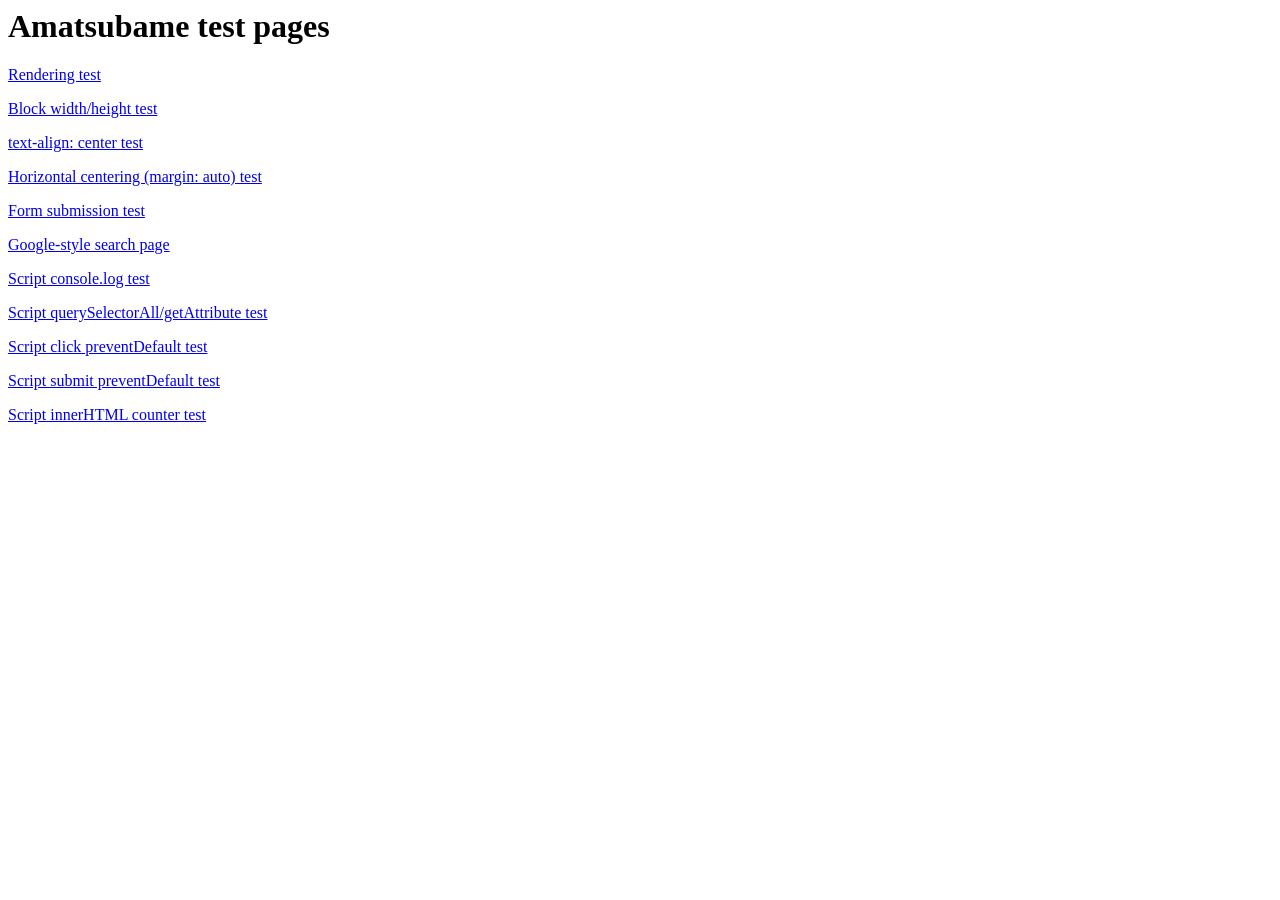
<file: Sources/TestServer/Resources/index.html>
<html>
  <body>
    <h1>Amatsubame test pages</h1>
    <p><a href="/rendering">Rendering test</a></p>
    <p><a href="/box-dimensions">Block width/height test</a></p>
    <p><a href="/text-align-center">text-align: center test</a></p>
    <p><a href="/horizontal-centering">Horizontal centering (margin: auto) test</a></p>
    <p><a href="/form">Form submission test</a></p>
    <p><a href="/google">Google-style search page</a></p>
    <p><a href="/js-console">Script console.log test</a></p>
    <p><a href="/js-queryselector">Script querySelectorAll/getAttribute test</a></p>
    <p><a href="/js-click-preventdefault">Script click preventDefault test</a></p>
    <p><a href="/js-submit-preventdefault">Script submit preventDefault test</a></p>
    <p><a href="/js-innerhtml">Script innerHTML counter test</a></p>
  </body>
</html>
</file>
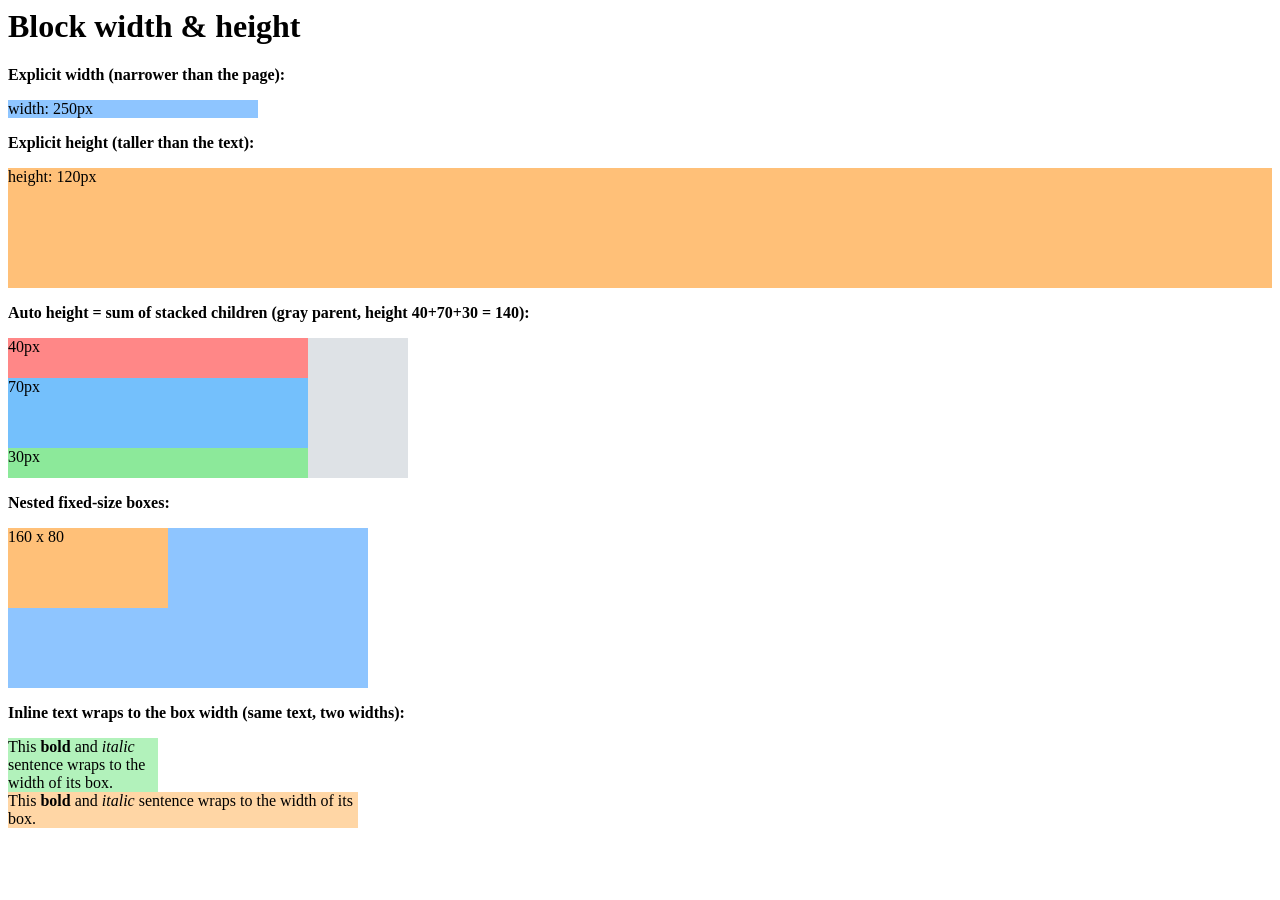
<file: Sources/TestServer/Resources/box-dimensions.html>
<html>
  <body>
    <h1>Block width & height</h1>

    <p><b>Explicit width (narrower than the page):</b></p>
    <div style="width: 250px; background-color: #8ec5ff">width: 250px</div>

    <p><b>Explicit height (taller than the text):</b></p>
    <div style="height: 120px; background-color: #ffc078">height: 120px</div>

    <p><b>Auto height = sum of stacked children (gray parent, height 40+70+30 = 140):</b></p>
    <div style="width: 400px; background-color: #dee2e6">
      <div style="width: 300px; height: 40px; background-color: #ff8787">40px</div>
      <div style="width: 300px; height: 70px; background-color: #74c0fc">70px</div>
      <div style="width: 300px; height: 30px; background-color: #8ce99a">30px</div>
    </div>

    <p><b>Nested fixed-size boxes:</b></p>
    <div style="width: 360px; height: 160px; background-color: #8ec5ff">
      <div style="width: 160px; height: 80px; background-color: #ffc078">160 x 80</div>
    </div>

    <p><b>Inline text wraps to the box width (same text, two widths):</b></p>
    <div style="width: 150px; background-color: #b2f2bb">
      This <b>bold</b> and <i>italic</i> sentence wraps to the width of its box.
    </div>
    <div style="width: 350px; background-color: #ffd6a5">
      This <b>bold</b> and <i>italic</i> sentence wraps to the width of its box.
    </div>
  </body>
</html>
</file>
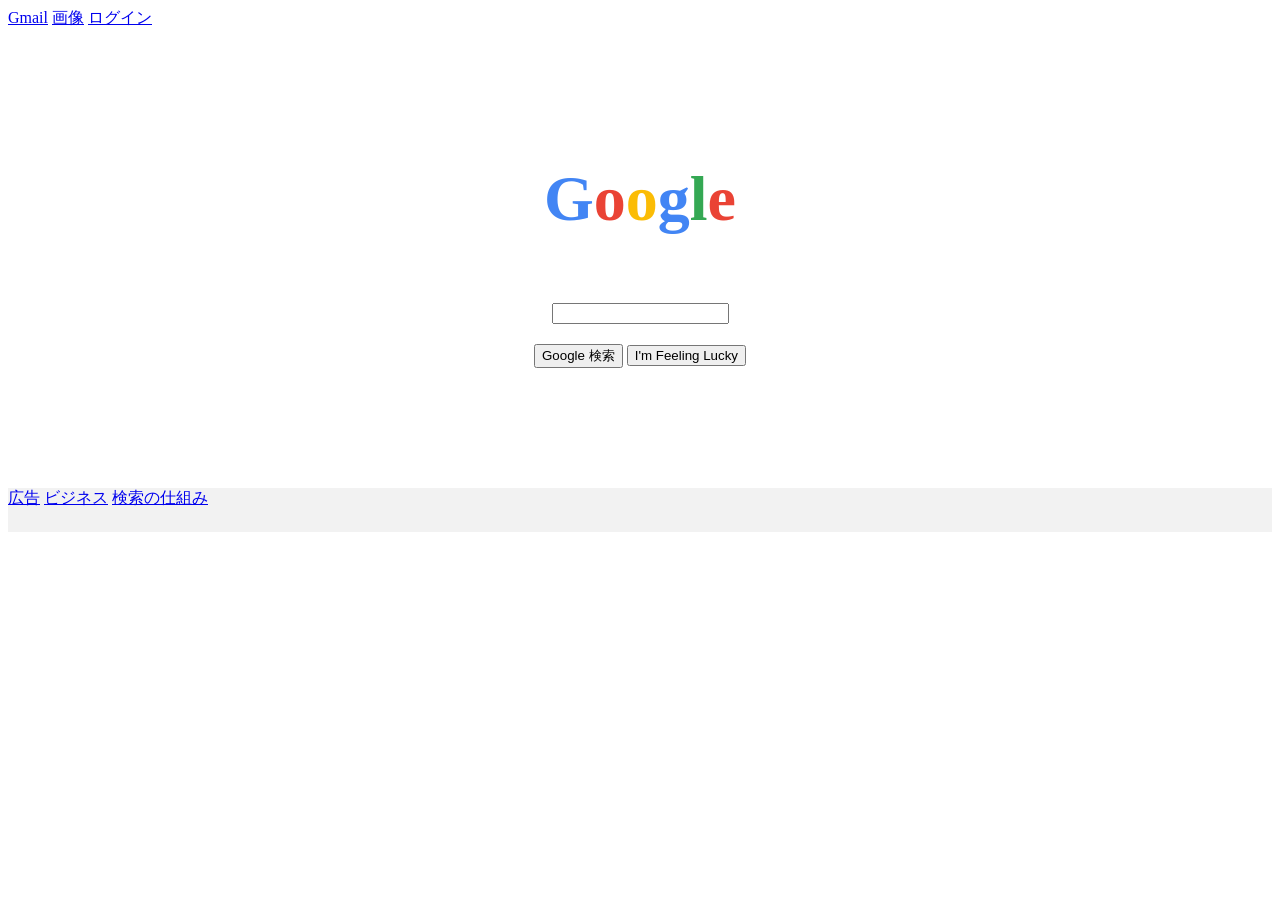
<file: Sources/TestServer/Resources/google.html>
<html>
  <head>
    <style>
      h1 { font-size: 64px; font-weight: bold; text-align: center; }
    </style>
  </head>
  <body>
    <div>
      <a href="/">Gmail</a>
      <a href="/">画像</a>
      <a href="/form">ログイン</a>
    </div>

    <div style="height: 90px"></div>

    <h1><span style="color: #4285f4">G</span><span style="color: #ea4335">o</span><span style="color: #fbbc05">o</span><span style="color: #4285f4">g</span><span style="color: #34a853">l</span><span style="color: #ea4335">e</span></h1>

    <div style="height: 24px"></div>

    <div style="text-align: center">
      <input value="">
    </div>

    <div style="height: 20px"></div>

    <div style="text-align: center">
      <button>Google 検索</button>
      <button>I'm Feeling Lucky</button>
    </div>

    <div style="height: 120px"></div>

    <div style="height: 44px; background-color: #f2f2f2">
      <a href="/">広告</a>
      <a href="/">ビジネス</a>
      <a href="/">検索の仕組み</a>
    </div>
  </body>
</html>
</file>
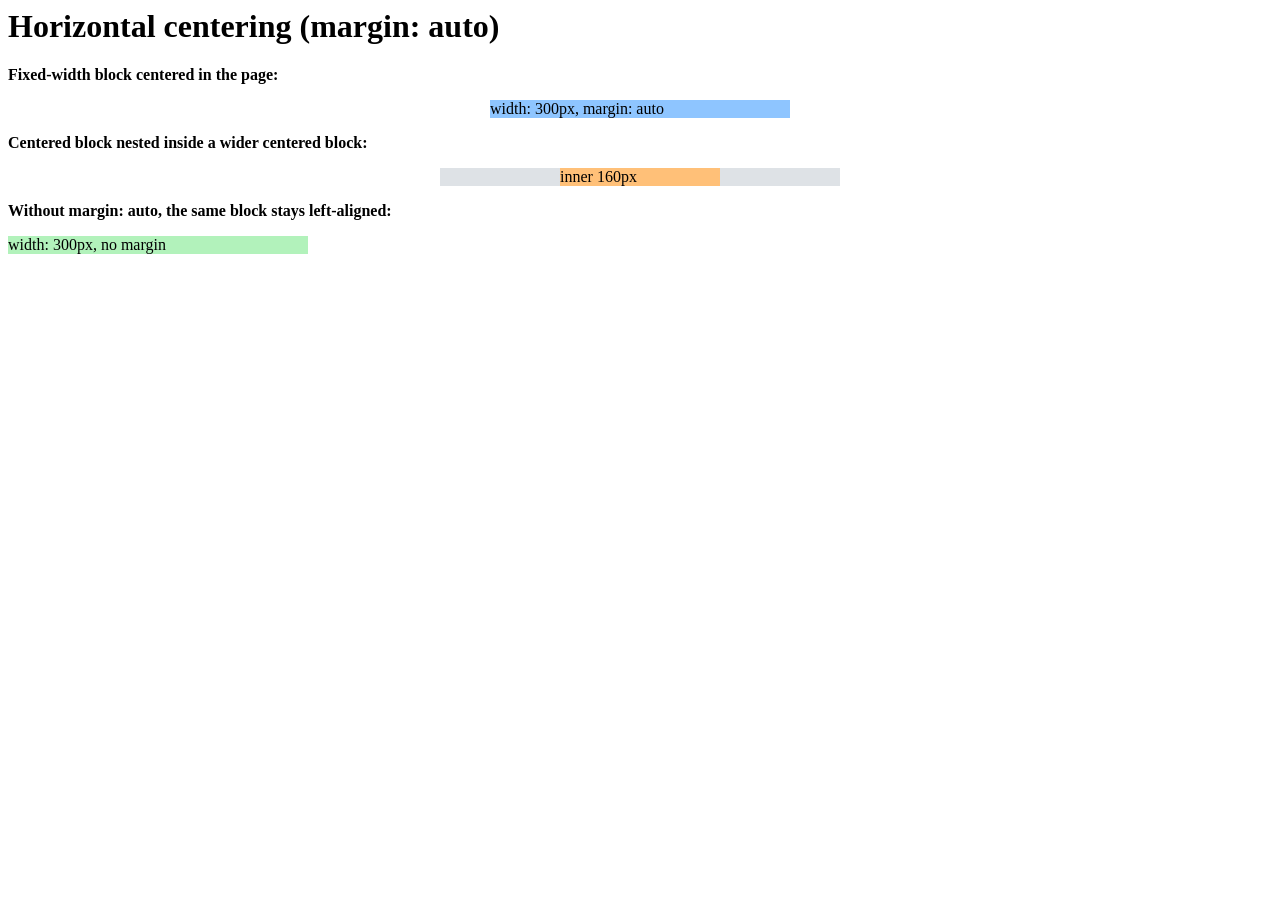
<file: Sources/TestServer/Resources/horizontal-centering.html>
<html>
  <body>
    <h1>Horizontal centering (margin: auto)</h1>

    <p><b>Fixed-width block centered in the page:</b></p>
    <div style="width: 300px; margin: auto; background-color: #8ec5ff">width: 300px, margin: auto</div>

    <p><b>Centered block nested inside a wider centered block:</b></p>
    <div style="width: 400px; margin: auto; background-color: #dee2e6">
      <div style="width: 160px; margin: auto; background-color: #ffc078">inner 160px</div>
    </div>

    <p><b>Without margin: auto, the same block stays left-aligned:</b></p>
    <div style="width: 300px; background-color: #b2f2bb">width: 300px, no margin</div>
  </body>
</html>
</file>
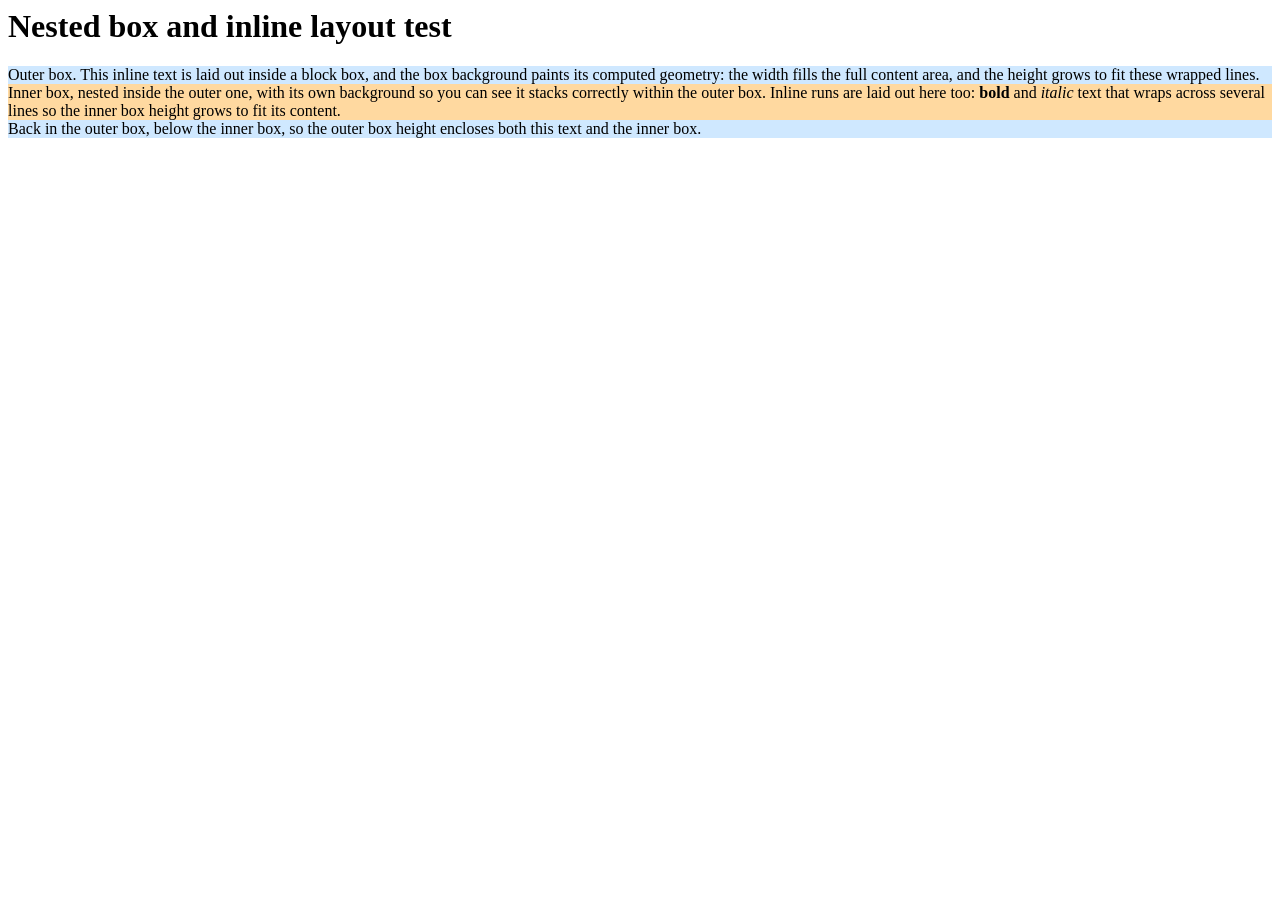
<file: Sources/TestServer/Resources/rendering.html>
<html>
  <body>
    <h1>Nested box and inline layout test</h1>

    <div style="background-color: #cfe8ff">
      Outer box. This inline text is laid out inside a block box, and the box
      background paints its computed geometry: the width fills the full content
      area, and the height grows to fit these wrapped lines.

      <div style="background-color: #ffd9a0">
        Inner box, nested inside the outer one, with its own background so you
        can see it stacks correctly within the outer box. Inline runs are laid
        out here too: <b>bold</b> and <i>italic</i> text that wraps across
        several lines so the inner box height grows to fit its content.
      </div>

      Back in the outer box, below the inner box, so the outer box height
      encloses both this text and the inner box.
    </div>
  </body>
</html>
</file>
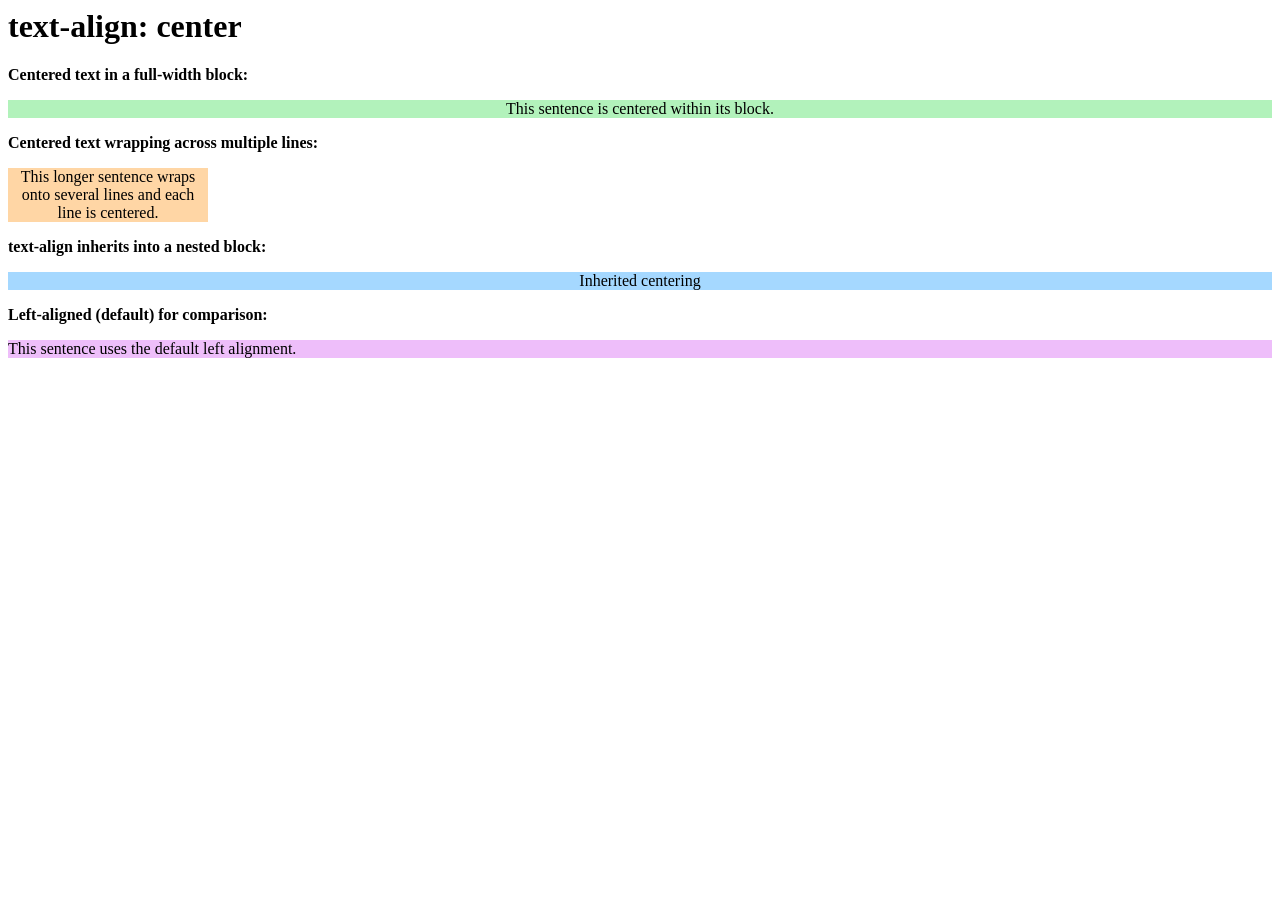
<file: Sources/TestServer/Resources/text-align-center.html>
<html>
  <body>
    <h1>text-align: center</h1>

    <p><b>Centered text in a full-width block:</b></p>
    <div style="text-align: center; background-color: #b2f2bb">
      This sentence is centered within its block.
    </div>

    <p><b>Centered text wrapping across multiple lines:</b></p>
    <div style="width: 200px; text-align: center; background-color: #ffd6a5">
      This longer sentence wraps onto several lines and each line is centered.
    </div>

    <p><b>text-align inherits into a nested block:</b></p>
    <div style="text-align: center">
      <p style="background-color: #a5d8ff">Inherited centering</p>
    </div>

    <p><b>Left-aligned (default) for comparison:</b></p>
    <div style="background-color: #eebefa">
      This sentence uses the default left alignment.
    </div>
  </body>
</html>
</file>
